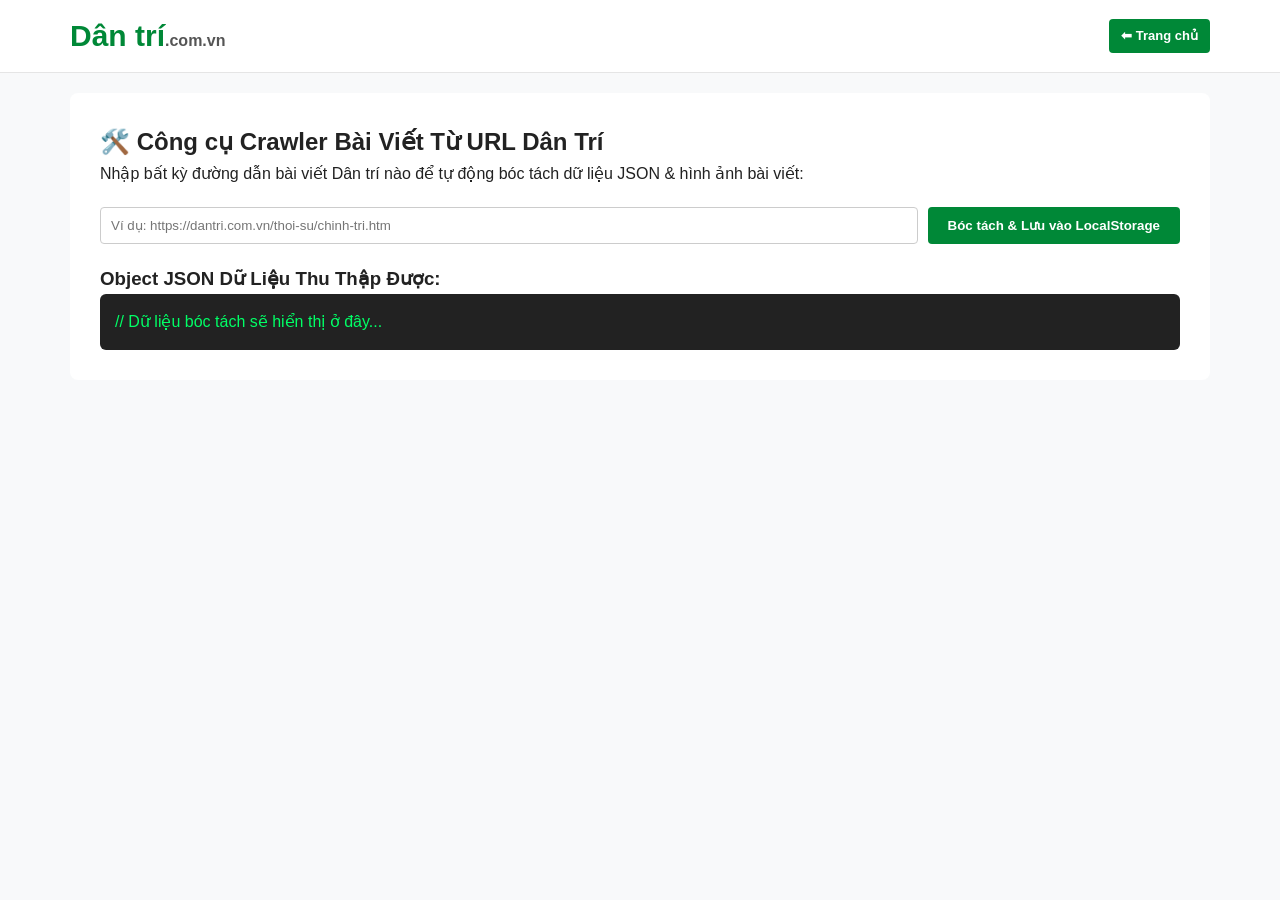
<file: crawler.html>
<!DOCTYPE html>
<html lang="vi">
<head>
    <meta charset="UTF-8">
    <meta name="viewport" content="width=device-width, initial-scale=1.0">
    <title>Crawler Tin Tức - Dân trí</title>
    <link rel="stylesheet" href="style.css">
</head>
<body>
    <header class="header">
        <div class="container header-top">
            <div class="logo">
                <a href="index.html">Dân trí<span>.com.vn</span></a>
            </div>
            <a href="index.html" class="btn-back">⬅ Trang chủ</a>
        </div>
    </header>

    <main class="container crawler-container">
        <h2>🛠️ Công cụ Crawler Bài Viết Từ URL Dân Trí</h2>
        <p>Nhập bất kỳ đường dẫn bài viết Dân trí nào để tự động bóc tách dữ liệu JSON & hình ảnh bài viết:</p>
        
        <div class="crawler-form">
            <input type="text" id="crawlUrlInput" placeholder="Ví dụ: https://dantri.com.vn/thoi-su/chinh-tri.htm">
            <button id="crawlBtn">Bóc tách & Lưu vào LocalStorage</button>
        </div>

        <div class="result-box">
            <h3>Object JSON Dữ Liệu Thu Thập Được:</h3>
            <pre id="jsonResult">// Dữ liệu bóc tách sẽ hiển thị ở đây...</pre>
        </div>
    </main>

    <script src="main.js"></script>
</body>
</html>
</file>
<file: style.css>
* {
    margin: 0;
    padding: 0;
    box-sizing: border-box;
    font-family: -apple-system, BlinkMacSystemFont, "Segoe UI", Roboto, "Helvetica Neue", Arial, sans-serif;
}

body {
    background-color: #f8f9fa;
    color: #222;
    line-height: 1.6;
}

.container {
    width: 92%;
    max-width: 1140px;
    margin: 0 auto;
}

/* Header */
.header {
    background: #fff;
    border-bottom: 1px solid #e5e5e5;
}

.header-top {
    display: flex;
    justify-content: space-between;
    align-items: center;
    padding: 12px 0;
}

.logo a {
    font-size: 30px;
    font-weight: 800;
    color: #008837;
    text-decoration: none;
}

.logo a span {
    color: #555;
    font-size: 16px;
}

.header-right {
    display: flex;
    align-items: center;
    gap: 12px;
}

.btn-crawler, .btn-back {
    background: #008837;
    color: white;
    padding: 7px 12px;
    text-decoration: none;
    border-radius: 4px;
    font-size: 13px;
    font-weight: bold;
}

.search-box {
    display: flex;
    border: 1px solid #ccc;
    border-radius: 20px;
    overflow: hidden;
}

.search-box input {
    border: none;
    padding: 6px 10px;
    outline: none;
    font-size: 13px;
}

.search-box button {
    border: none;
    background: #fff;
    padding: 6px 8px;
    cursor: pointer;
}

.mobile-toggle {
    display: none;
    background: #008837;
    color: white;
    border: none;
    padding: 6px 12px;
    font-size: 18px;
    border-radius: 4px;
    cursor: pointer;
}

/* Navbar */
.navbar {
    background: #008837;
}

.nav-menu {
    display: flex;
    flex-wrap: wrap;
}

.nav-item-dropdown {
    position: relative;
}

.nav-menu a {
    color: white;
    text-decoration: none;
    padding: 10px 14px;
    font-size: 14px;
    font-weight: 600;
    display: block;
}

.nav-menu a:hover, .nav-menu a.active {
    background: #006629;
}

/* Sub-menu tiểu mục */
.dropdown-content {
    display: none;
    position: absolute;
    background-color: #ffffff;
    min-width: 180px;
    box-shadow: 0px 8px 16px rgba(0,0,0,0.15);
    z-index: 100;
}

.dropdown-content a {
    color: #333 !important;
    padding: 10px 14px;
    border-bottom: 1px solid #eee;
}

.dropdown-content a:hover {
    background-color: #f1f1f1 !important;
    color: #008837 !important;
}

.nav-item-dropdown:hover .dropdown-content {
    display: block;
}

/* Layout Main */
.main-layout {
    display: flex;
    gap: 25px;
    margin-top: 20px;
}

.content-left {
    flex: 2.6;
}

.sidebar-right {
    flex: 1;
}

/* Top Section (1 lớn bên trái, 2 nhỏ bên phải) */
.top-section {
    display: flex;
    gap: 20px;
    background: #fff;
    padding: 15px;
    border-radius: 8px;
    margin-bottom: 25px;
    box-shadow: 0 1px 3px rgba(0,0,0,0.08);
}

.featured-post-main {
    flex: 1.8;
}

.featured-post-main img {
    width: 100%;
    height: 280px;
    object-fit: cover;
    border-radius: 6px;
}

.featured-post-main h2 a {
    font-size: 20px;
    color: #111;
    text-decoration: none;
    font-weight: bold;
    margin: 10px 0;
    display: block;
}

.featured-post-main .excerpt {
    font-size: 14px;
    color: #555;
}

.featured-posts-sub {
    flex: 1;
    display: flex;
    flex-direction: column;
    gap: 15px;
}

.sub-post-item img {
    width: 100%;
    height: 120px;
    object-fit: cover;
    border-radius: 4px;
}

.sub-post-item h3 a {
    font-size: 14px;
    color: #222;
    text-decoration: none;
    font-weight: 600;
}

/* List bài viết */
.section-title {
    font-size: 16px;
    color: #008837;
    border-bottom: 2px solid #008837;
    padding-bottom: 5px;
    margin-bottom: 15px;
}

.news-card {
    display: flex;
    gap: 15px;
    background: #fff;
    padding: 12px;
    border-radius: 6px;
    margin-bottom: 15px;
}

.news-card img {
    width: 180px;
    height: 110px;
    object-fit: cover;
    border-radius: 4px;
}

.news-info h4 a {
    font-size: 16px;
    color: #222;
    text-decoration: none;
    font-weight: bold;
}

.news-info p {
    font-size: 13px;
    color: #666;
    margin: 6px 0;
}

.news-info .meta {
    font-size: 12px;
    color: #888;
}

/* Sidebar */
.widget {
    background: #fff;
    padding: 15px;
    border-radius: 6px;
}

.widget-title {
    font-size: 15px;
    color: #008837;
    border-bottom: 2px solid #008837;
    padding-bottom: 6px;
    margin-bottom: 12px;
}

.most-read-list {
    padding-left: 18px;
}

.most-read-list li {
    margin-bottom: 12px;
}

.most-read-list a {
    color: #333;
    text-decoration: none;
    font-size: 14px;
}

/* Detail & Crawler */
.detail-container, .crawler-container {
    background: #fff;
    padding: 30px;
    margin-top: 20px;
    border-radius: 8px;
}

.article-title {
    font-size: 26px;
    margin-bottom: 10px;
}

.article-meta {
    font-size: 13px;
    color: #777;
    margin-bottom: 15px;
}

.article-sapo {
    font-weight: bold;
    font-size: 16px;
    margin-bottom: 20px;
}

.article-body img {
    max-width: 100%;
    border-radius: 6px;
    margin: 15px 0;
}

.crawler-form {
    display: flex;
    gap: 10px;
    margin: 20px 0;
}

.crawler-form input {
    flex: 1;
    padding: 10px;
    border: 1px solid #ccc;
    border-radius: 4px;
}

.crawler-form button {
    background: #008837;
    color: white;
    border: none;
    padding: 10px 20px;
    border-radius: 4px;
    cursor: pointer;
    font-weight: bold;
}

.result-box pre {
    background: #222;
    color: #00ff66;
    padding: 15px;
    border-radius: 6px;
    overflow-x: auto;
}

/* Footer Responsive */
.footer {
    background: #111;
    color: #ccc;
    padding: 40px 0 20px 0;
    margin-top: 40px;
}

.footer-grid {
    display: grid;
    grid-template-columns: repeat(4, 1fr);
    gap: 20px;
}

.footer-col h4 {
    color: #008837;
    margin-bottom: 12px;
}

.footer-col ul {
    list-style: none;
}

.footer-col ul li a {
    color: #ccc;
    text-decoration: none;
    font-size: 13px;
    display: block;
    margin-bottom: 6px;
}

.footer-col p {
    font-size: 13px;
    margin-bottom: 8px;
}

@media (max-width: 768px) {
    .mobile-toggle {
        display: block;
    }
    .nav-menu {
        display: none;
        flex-direction: column;
        width: 100%;
    }
    .nav-menu.show {
        display: flex;
    }
    .dropdown-content {
        position: static;
        box-shadow: none;
        background: #006629;
    }
    .dropdown-content a {
        color: white !important;
        padding-left: 25px;
    }
    .main-layout {
        flex-direction: column;
    }
    .top-section {
        flex-direction: column;
    }
    .featured-post-main img {
        height: 200px;
    }
    .news-card {
        flex-direction: column;
    }
    .news-card img {
        width: 100%;
        height: 180px;
    }
    .footer-grid {
        grid-template-columns: 1fr;
    }
}
</file>
